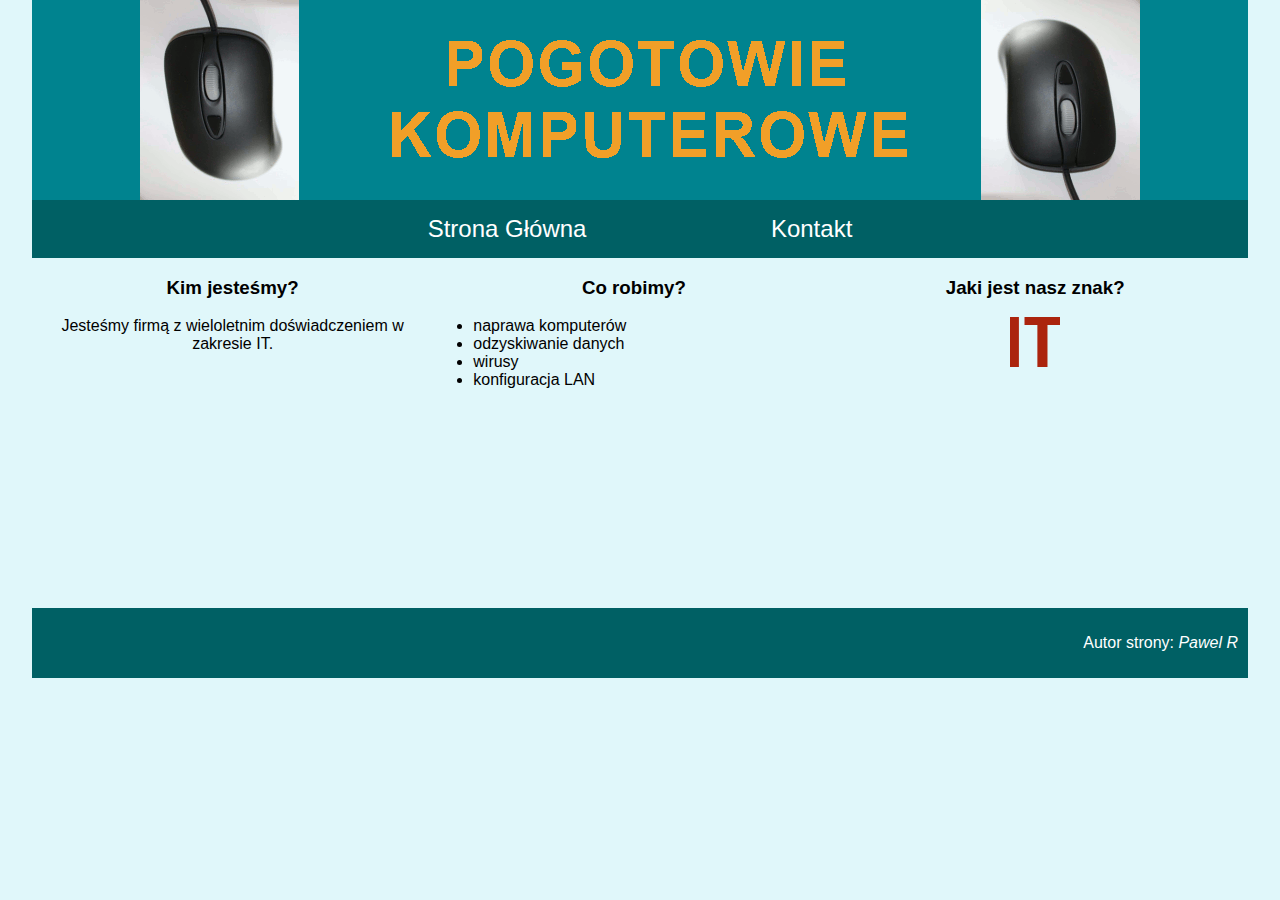
<file: index.html>
<!DOCTPYE html>
<html lang="pl">
  <head>
    <meta charset="UTF-8" />
    <title>Komputery</title>
    <link rel="stylesheet" href="style.css" />
    <link rel="icon" href="favicon.png" />
    <script src="main.js"></script>
  </head>
  <body>
    <section id="kontener">
      <section id="baner">
        <img src="animacja.gif" alt="Pogotowie komputerower" />
      </section>
      <section id="menu">
        <a href="index.html">Strona Główna</a>
        <a href="kontakt.html">Kontakt</a>
      </section>
      <section id="glowny1">
        <h3>Kim jesteśmy?</h3>
        <p>Jesteśmy firmą z wieloletnim doświadczeniem w zakresie IT.</p>
      </section>
      <section id="glowny2">
        <h3>Co robimy?</h3>
        <ul>
          <li>naprawa komputerów</li>
          <li>odzyskiwanie danych</li>
          <li>wirusy</li>
          <li>konfiguracja LAN</li>
        </ul>
      </section>
      <section id="glowny3">
        <h3>Jaki jest nasz znak?</h3>
        <img src="favicon.png" alt="Doświadczenie i niezawodność" />
      </section>
      <section id="stopka">
        <p>Autor strony: <em>Pawel R</em></p>
      </section>
    </section>
  </body>
</html>
</file>
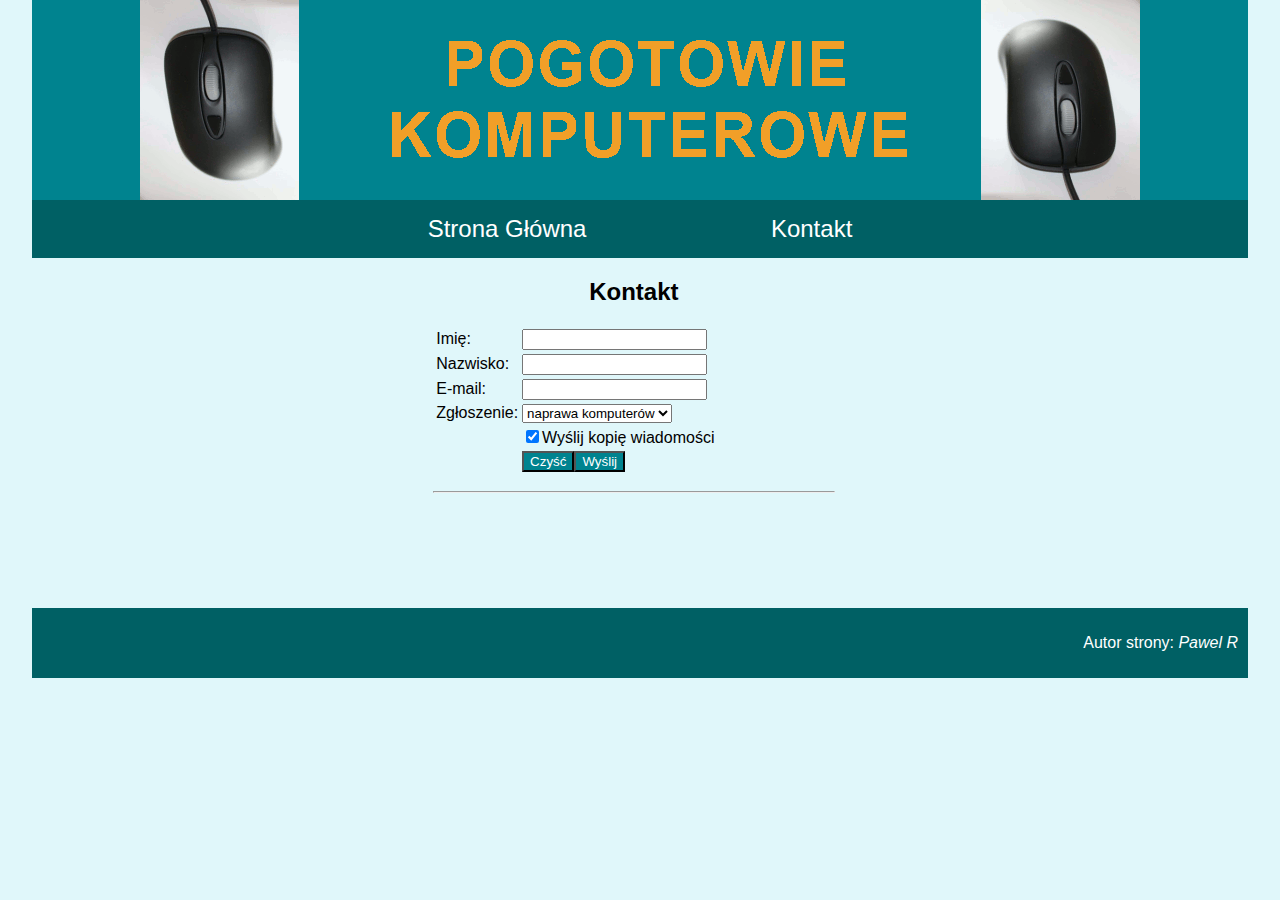
<file: kontakt.html>
<!DOCTPYE html>
<html lang="pl">
  <head>
    <meta charset="UTF-8" />
    <title>Komputery</title>
    <link rel="stylesheet" href="style.css" />
    <link rel="icon" href="favicon.png" />
    <script src="main.js"></script>
  </head>
  <body>
    <section id="kontener">
      <section id="baner">
        <img src="animacja.gif" />
      </section>
      <section id="menu">
        <a href="index.html">Strona Główna</a>
        <a href="kontakt.html">Kontakt</a>
      </section>
      <section id="glowny1"></section>
      <section id="glowny2">
        <h2>Kontakt</h2>
        <form>
          <table>
            <tr>
              <td>Imię:</td>
              <td><input type="text" id="imie" /></td>
            </tr>
            <tr>
              <td>Nazwisko:</td>
              <td><input type="text" id="nazwisko" /></td>
            </tr>
            <tr>
              <td>E-mail:</td>
              <td><input type="email" id="email" /></td>
            </tr>
            <tr>
              <td>Zgłoszenie:</td>
              <td>
                <select id="lista">
                  <option value="naprawa komputerów">naprawa komputerów</option>
                  <option value="odzyskiwanie danych">
                    odzyskiwanie danych
                  </option>
                  <option value="wirusy">wirusy</option>
                  <option value="konfiguracja LAN">konfiguracja LAN</option>
                </select>
              </td>
            </tr>
            <tr>
              <td></td>
              <td>
                <input type="checkbox" id="check" checked />Wyślij kopię
                wiadomości
              </td>
            </tr>
            <tr>
              <td></td>
              <td>
                <button type="reset">Czyść</button
                ><button type="button" onclick="formularz();">Wyślij</button>
              </td>
            </tr>
          </table>
        </form>
        <hr />
        <p id="wynik"></p>
      </section>
      <section id="glowny3"></section>
      <section id="stopka">
        <p>Autor strony: <em>Pawel R</em></p>
      </section>
    </section>
  </body>
</html>
</file>
<file: style.css>
body {
  margin: 0;
  background: #e0f7fa;
  font-family: Arial;
  text-align: center;
}

#kontener {
  width: 95%;
  margin: auto;
}

#baner {
  background: #00838f;
  height: 200px;
}

#menu {
  background: #006064;
  padding: 15px;
}

#menu a {
  color: white;
  text-decoration: none;
  font-size: 150%;
  padding: 90px;
}

#glowny1,
#glowny2,
#glowny3 {
  height: 350px;
  width: 33%;
  float: left;
}

#stopka {
  background: #006064;
  color: white;
  text-align: right;
  padding: 10px;
  clear: both;
}

ul {
  text-align: left;
}

button {
  background: #00838f;
  color: white;
}
button:hover {
  color: #80deea;
}
</file>
